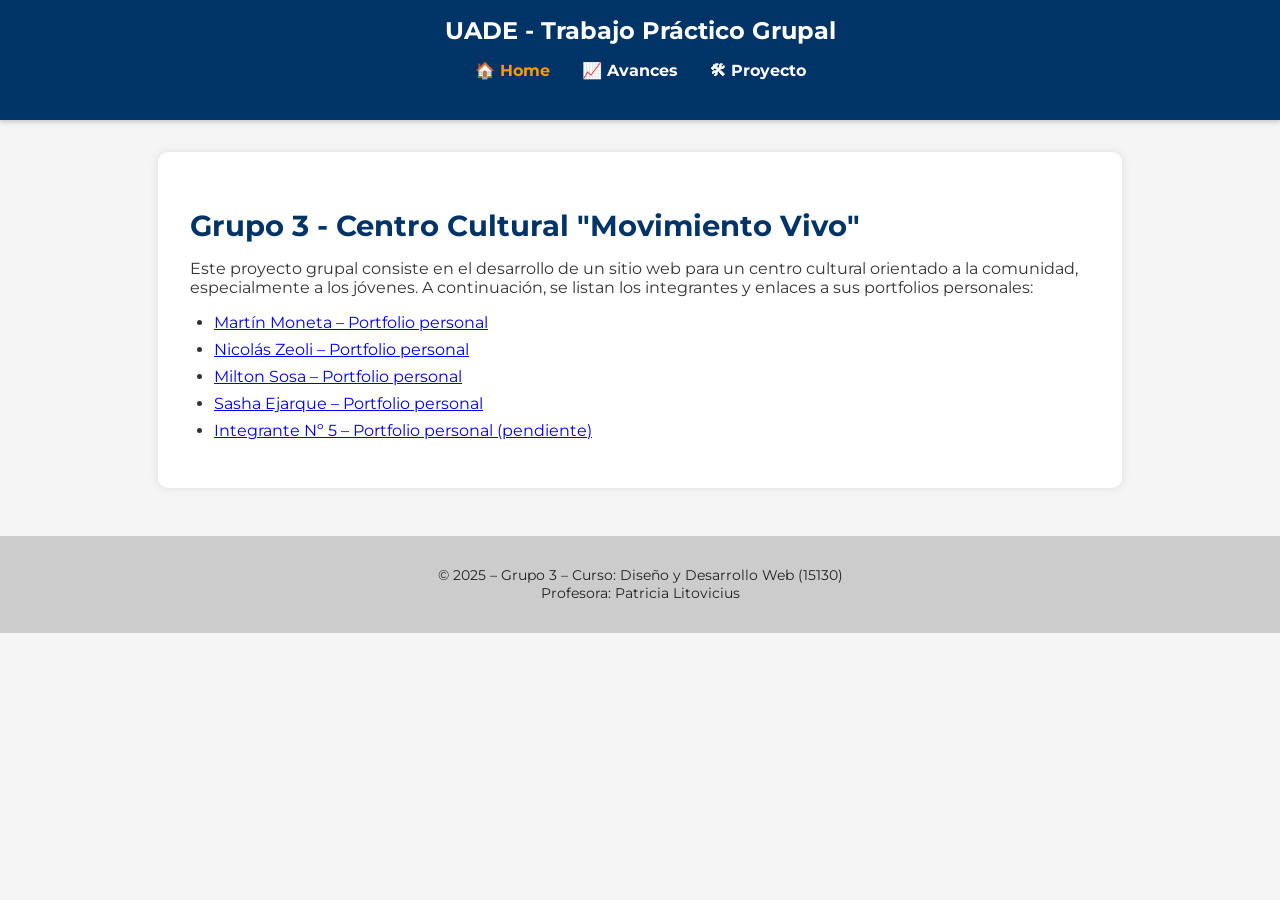
<file: index.html>
<!DOCTYPE html>
<html lang="es">
<head>
  <meta charset="UTF-8" />
  <meta name="viewport" content="width=device-width, initial-scale=1.0"/>
  <title>Centro Cultural para Jóvenes - Grupo 3</title>
  <link rel="stylesheet" href="style.css" />
  <link href="https://fonts.googleapis.com/css2?family=Montserrat&display=swap" rel="stylesheet" />
</head>
<body>
  <header class="encabezado">
    <h1>UADE - Trabajo Práctico Grupal</h1>
    <nav>
      <ul class="nav">
        <li><a href="index.html" class="activo">🏠 Home</a></li>
        <li><a href="avances.html">📈 Avances</a></li>
        <li><a href="proyectos.html">🛠 Proyecto</a></li>
      </ul>
    </nav>
  </header>

  <main class="contenido">
    <section class="presentacion">
      <h2>Grupo 3 - Centro Cultural "Movimiento Vivo"</h2>
      <p>Este proyecto grupal consiste en el desarrollo de un sitio web para un centro cultural orientado a la comunidad, especialmente a los jóvenes. A continuación, se listan los integrantes y enlaces a sus portfolios personales:</p>
      <ul>
        <li><a href="#" target="_blank">Martín Moneta – Portfolio personal</a></li>
        <li><a href="#" target="_blank">Nicolás Zeoli – Portfolio personal</a></li>
        <li><a href="#" target="_blank">Milton Sosa – Portfolio personal</a></li>
        <li><a href="#" target="_blank">Sasha Ejarque – Portfolio personal</a></li>
        <li><a href="#" target="_blank">Integrante Nº 5 – Portfolio personal (pendiente)</a></li>
      </ul>
    </section>
  </main>

  <footer>
    <p>© 2025 – Grupo 3 – Curso: Diseño y Desarrollo Web (15130)<br>Profesora: Patricia Litovicius</p>
  </footer>
</body>
</html>
</file>
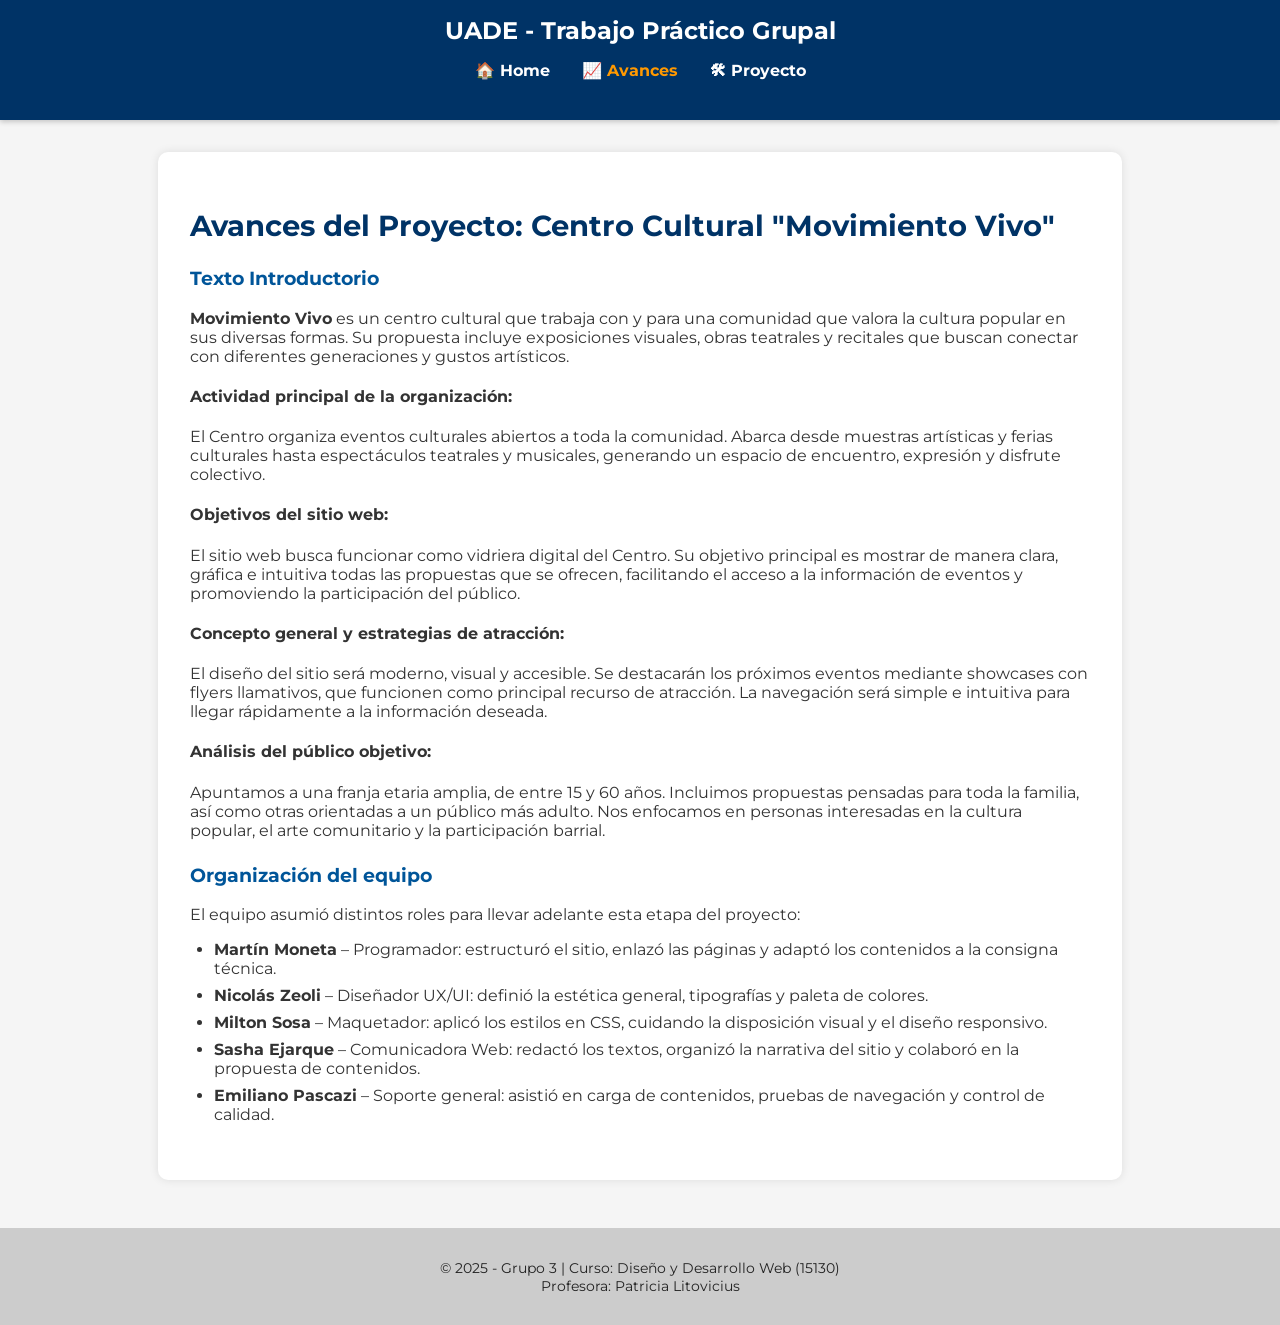
<file: avances.html>
<!DOCTYPE html>
<html lang="es">
<head>
  <meta charset="UTF-8">
  <meta name="viewport" content="width=device-width, initial-scale=1.0">
  <title>Avances del Proyecto</title>
  <link rel="stylesheet" href="style.css">
  <link href="https://fonts.googleapis.com/css2?family=Montserrat&display=swap" rel="stylesheet">
</head>
<body>

  <header class="encabezado">
    <h1>UADE - Trabajo Práctico Grupal</h1>
    <nav>
      <ul class="nav">
        <li><a href="index.html">🏠 Home</a></li>
        <li><a class="activo" href="avances.html">📈 Avances</a></li>
        <li><a href="proyectos.html">🛠 Proyecto</a></li>
      </ul>
    </nav>
  </header>

  <main class="contenido">
    <h2>Avances del Proyecto: Centro Cultural "Movimiento Vivo"</h2>

    <section class="bloque">
      <h3>Texto Introductorio</h3>
      <p><strong>Movimiento Vivo</strong> es un centro cultural que trabaja con y para una comunidad que valora la cultura popular en sus diversas formas. Su propuesta incluye exposiciones visuales, obras teatrales y recitales que buscan conectar con diferentes generaciones y gustos artísticos.</p>

      <h4>Actividad principal de la organización:</h4>
      <p>El Centro organiza eventos culturales abiertos a toda la comunidad. Abarca desde muestras artísticas y ferias culturales hasta espectáculos teatrales y musicales, generando un espacio de encuentro, expresión y disfrute colectivo.</p>

      <h4>Objetivos del sitio web:</h4>
      <p>El sitio web busca funcionar como vidriera digital del Centro. Su objetivo principal es mostrar de manera clara, gráfica e intuitiva todas las propuestas que se ofrecen, facilitando el acceso a la información de eventos y promoviendo la participación del público.</p>

      <h4>Concepto general y estrategias de atracción:</h4>
      <p>El diseño del sitio será moderno, visual y accesible. Se destacarán los próximos eventos mediante showcases con flyers llamativos, que funcionen como principal recurso de atracción. La navegación será simple e intuitiva para llegar rápidamente a la información deseada.</p>

      <h4>Análisis del público objetivo:</h4>
      <p>Apuntamos a una franja etaria amplia, de entre 15 y 60 años. Incluimos propuestas pensadas para toda la familia, así como otras orientadas a un público más adulto. Nos enfocamos en personas interesadas en la cultura popular, el arte comunitario y la participación barrial.</p>
    </section>

    <section class="bloque">
      <h3>Organización del equipo</h3>
      <p>El equipo asumió distintos roles para llevar adelante esta etapa del proyecto:</p>
      <ul>
        <li><strong>Martín Moneta</strong> – Programador: estructuró el sitio, enlazó las páginas y adaptó los contenidos a la consigna técnica.</li>
        <li><strong>Nicolás Zeoli</strong> – Diseñador UX/UI: definió la estética general, tipografías y paleta de colores.</li>
        <li><strong>Milton Sosa</strong> – Maquetador: aplicó los estilos en CSS, cuidando la disposición visual y el diseño responsivo.</li>
        <li><strong>Sasha Ejarque</strong> – Comunicadora Web: redactó los textos, organizó la narrativa del sitio y colaboró en la propuesta de contenidos.</li>
        <li><strong>Emiliano Pascazi</strong> – Soporte general: asistió en carga de contenidos, pruebas de navegación y control de calidad.</li>
      </ul>
    </section>
  </main>

  <footer>
    <p>© 2025 - Grupo 3 | Curso: Diseño y Desarrollo Web (15130)<br>Profesora: Patricia Litovicius</p>
  </footer>

</body>
</html>
</file>
<file: style.css>
/* Fuente general */
body {
    margin: 0;
    padding: 0;
    font-family: 'Montserrat', sans-serif;
    background-color: #f5f5f5;
    color: #333;
  }
  
  /* ENCABEZADO */
  header.encabezado {
    background-color: #003366;
    color: white;
    padding: 1rem 0;
    text-align: center;
    box-shadow: 0 2px 5px rgba(0, 0, 0, 0.2);
  }
  
  header h1 {
    margin: 0;
    font-size: 1.5rem;
  }
  
  /* NAVBAR */
  .nav {
    display: flex;
    justify-content: center;
    gap: 2rem;
    padding: 1rem 0;
    margin: 0;
    background-color: #003366;
    list-style: none;
  }
  
  .nav li a {
    color: white;
    text-decoration: none;
    font-weight: bold;
    transition: color 0.3s ease;
  }
  
  .nav li a:hover,
  .nav li a.activo {
    color: #ff9900;
  }
  
  /* CONTENIDO GENERAL */
  main.contenido {
    max-width: 900px;
    margin: 2rem auto;
    padding: 2rem;
    background-color: white;
    border-radius: 10px;
    box-shadow: 0 0 10px rgba(0,0,0,0.1);
  }
  
  main h2 {
    color: #003366;
    font-size: 1.8rem;
    margin-bottom: 1rem;
  }
  
  main h3 {
    margin-top: 1.5rem;
    color: #005599;
  }
  
  /* LISTAS */
  ul {
    padding-left: 1.5rem;
  }
  
  ul li {
    margin-bottom: 0.5rem;
  }
  
  /* SECCIONES */
  section.bloque {
    margin-bottom: 1.5rem;
  }
  
  section.portfolios ul li,
  section.presentacion ul li {
    margin: 0.5rem 0;
  }
  
  /* FOOTER */
  footer {
    background-color: #ccc;
    padding: 1rem;
    text-align: center;
    font-size: 0.9rem;
    margin-top: 3rem;
    color: #222;
  }
  
  /* BOTÓN */
  .boton {
    display: inline-block;
    background-color: #ff9900;
    color: #fff;
    padding: 0.7rem 1.5rem;
    text-decoration: none;
    font-weight: bold;
    border-radius: 5px;
    margin-top: 1rem;
    transition: background-color 0.3s ease;
  }
  
  .boton:hover {
    background-color: #cc7a00;
  }
  
  /* IMAGEN EN PROYECTO */
  .imagen-obras {
    text-align: center;
    margin-top: 1.5rem;
  }
</file>
